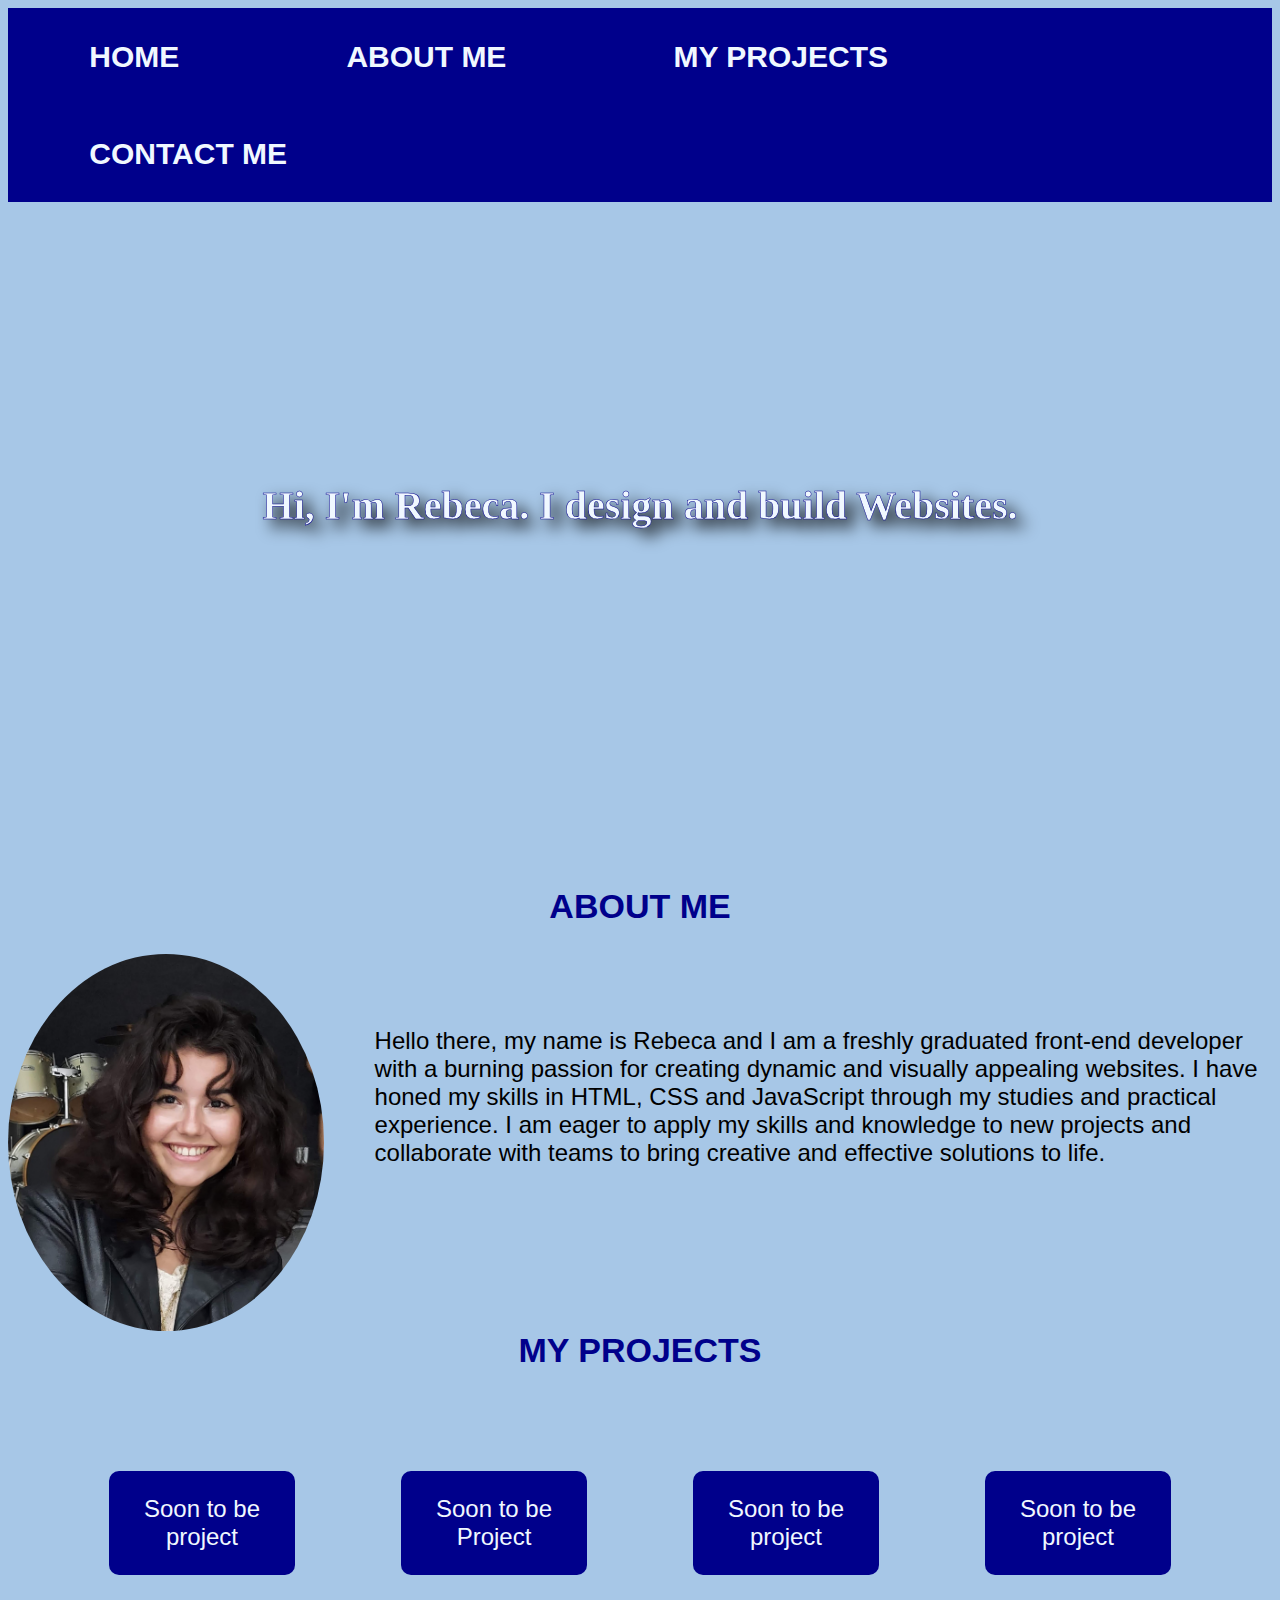
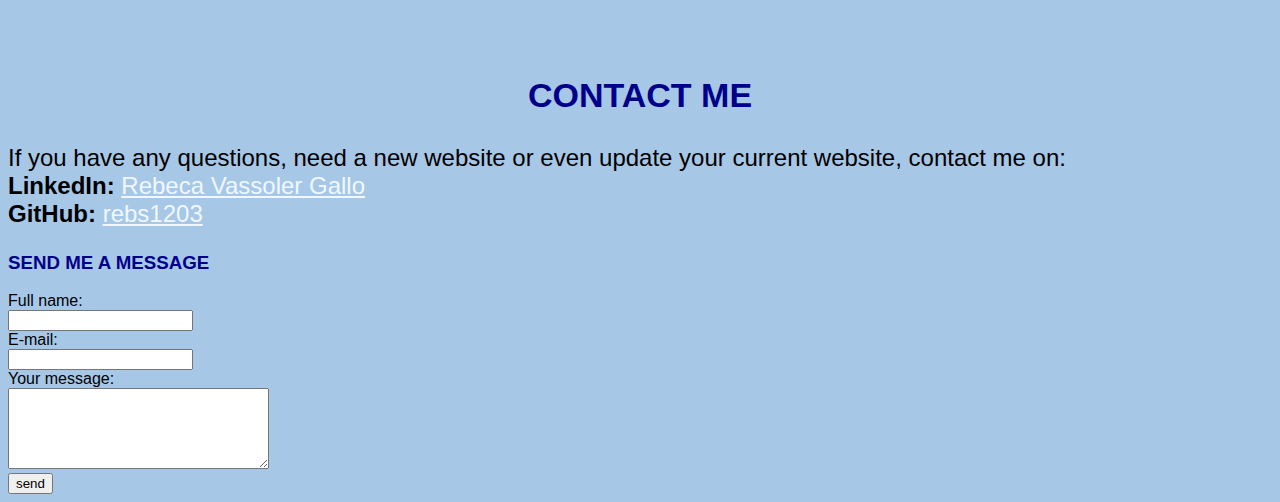
<file: index.html>
<!DOCTYPE html>
<html>
  <head>
    <title>Rebeca VGCode</title>
    <link rel="stylesheet" href="style.css">
    <meta charset="UTF-8">
    <meta name="viewport" content="width=device-width, initial-scale=1.0">
  </head>
  <body>
    <header>
        <nav>
            <a class="nav" href="#home">HOME</a>
            <a class="nav" href="#aboutme">ABOUT ME</a>
            <a class="nav" href="#myprojects">MY PROJECTS</a>
            <a class="nav" href="#contactme">CONTACT ME</a>
        </nav>
    </header>
    <main>
        <div id="home" class="presentation">
            <h1>Hi, I'm Rebeca. I design and build Websites.</h1>
        </div>
        <div id="aboutme" class="aboutMe">
            <h2>ABOUT ME</h2>
            <img src="20220101_041438.jpg"/>
            <p class="profileText" >
                Hello there, my name is Rebeca and I am a freshly graduated front-end developer with a burning passion for creating dynamic and visually appealing websites. I have honed my skills in HTML, CSS and JavaScript through my studies and practical experience. I am eager to apply my skills and knowledge to new projects and collaborate with teams to bring creative and effective solutions to life.
            </p>
        </div>
        <div id="myprojects" class="myProjects">
            <h2>MY PROJECTS</h2>
            <div class="gridContainer">
                <div class="grid-item1"><p>Soon to be project</p></div>
                <div class="grid-item2"><p>Soon to be Project</p></div>
                <div class="grid-item3"><p>Soon to be project</p></div>
                <div class="grid-item4"><p>Soon to be project</p></div>
            </div>
        </div>
    </main>
    <footer>
        <div id="contactme" class="contactMe">
            <h2>CONTACT ME</h2>
            <p>
                If you have any questions, need a new website or even update your current website, contact me on:<br/><strong>LinkedIn:</strong> <a href="https://www.linkedin.com/in/rebeca-vassoler-gallo-06835a264/">Rebeca Vassoler Gallo</a><br/><strong>GitHub:</strong> <a href="https://github.com/rebs1203"> rebs1203</a> 
            </p>
            <form>
                <h3>SEND ME A MESSAGE</h3>
                <label for="fullname">Full name:</label><br>
                <input id="fullname" name="fullname" type="text"><br>
                <label for="email">E-mail:</label><br>
                <input id="email" name="email" type="text"><br>
                <label for="message">Your message:</label><br>
                <textarea id="message" name="message" rows="5" cols="30"></textarea><br>
                <input type="submit" value="send">
            </form>
        </div>
    </footer>
  </body>
</html>
</file>
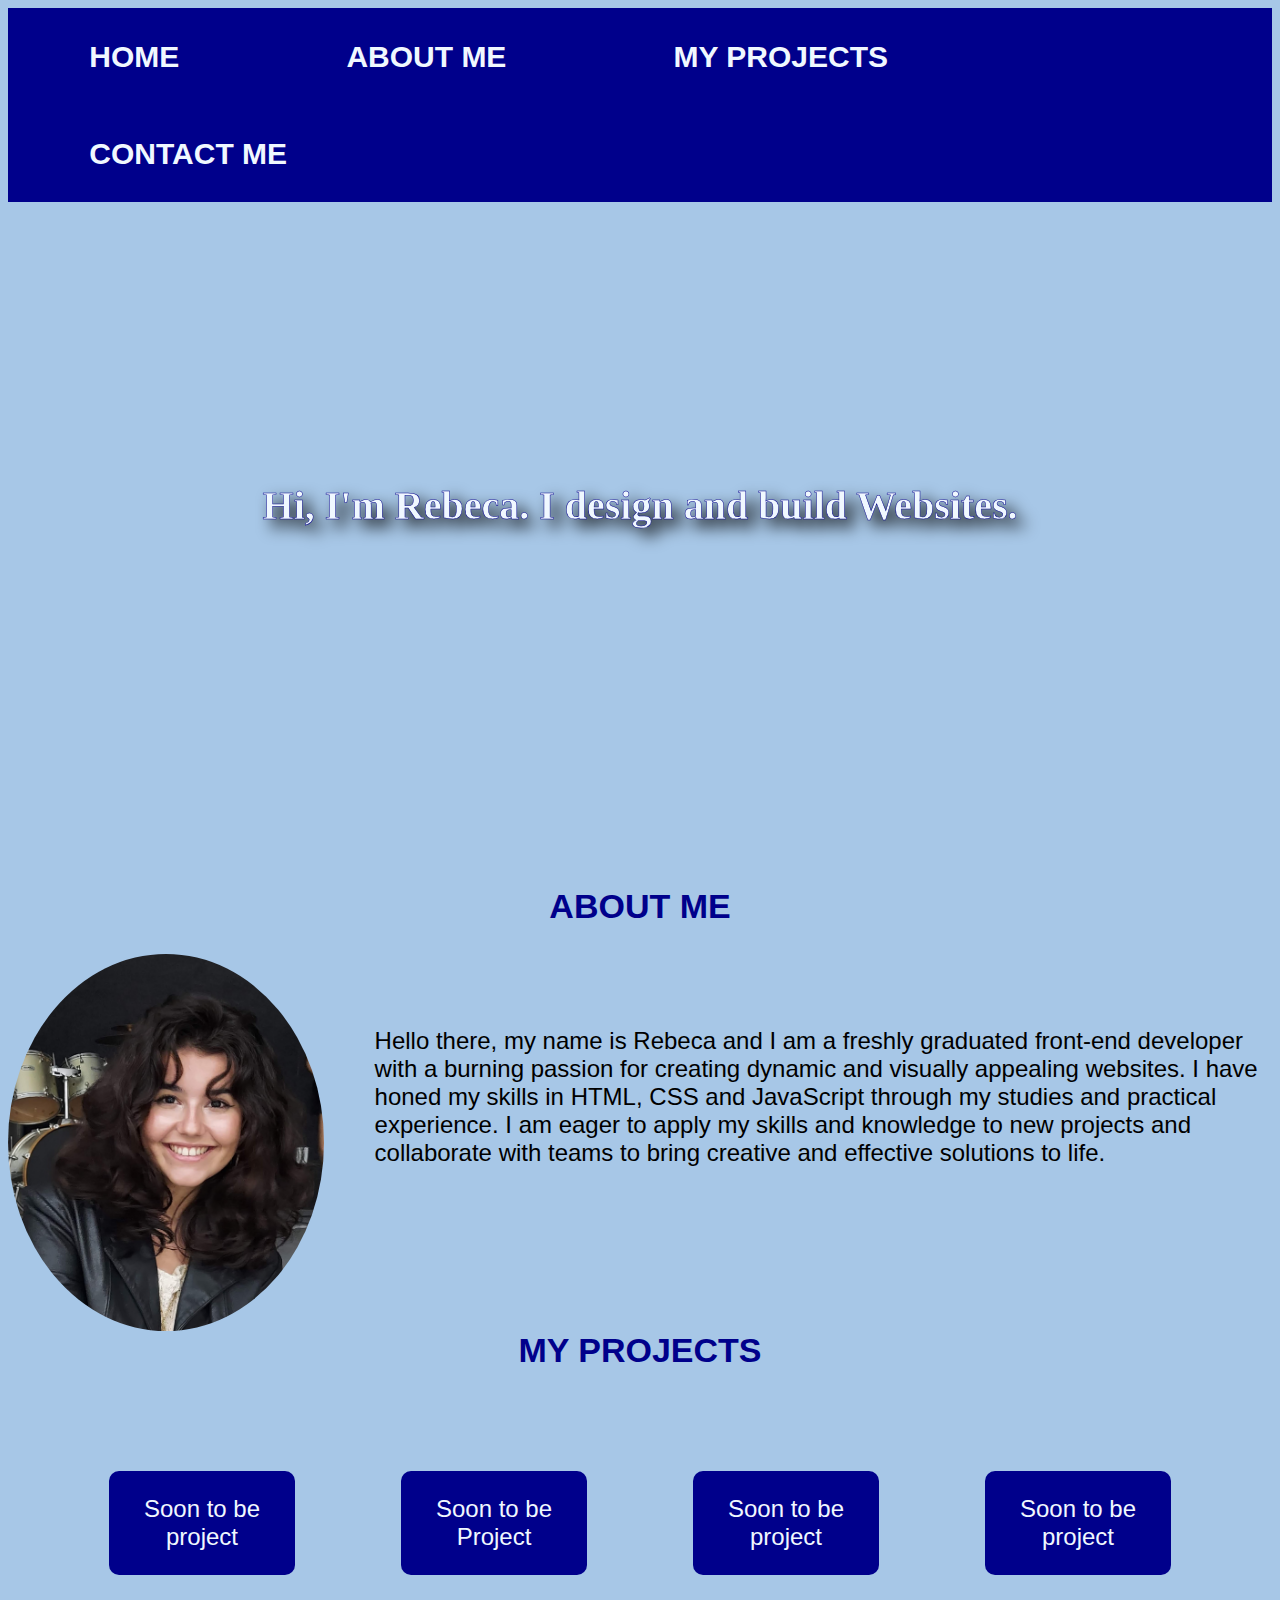
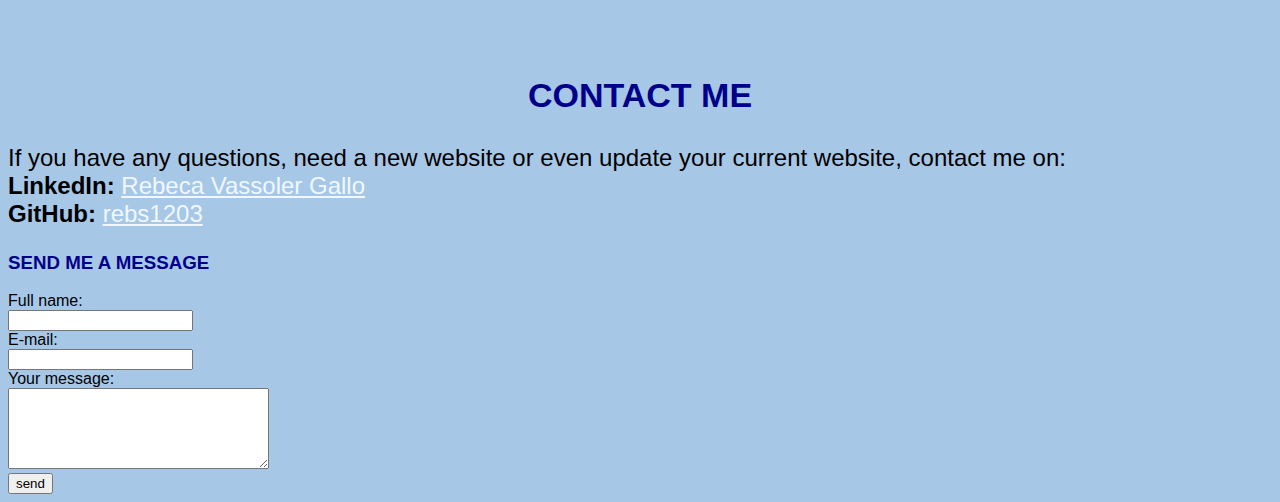
<file: portfolio.html>
<!DOCTYPE html>
<html>
  <head>
    <title>Rebeca VGCode</title>
    <link rel="stylesheet" href="portfolio.css">
    <meta charset="UTF-8">
    <meta name="viewport" content="width=device-width, initial-scale=1.0">
  </head>
  <body>
    <header>
        <nav>
            <a class="nav" href="#home">HOME</a>
            <a class="nav" href="#aboutme">ABOUT ME</a>
            <a class="nav" href="#myprojects">MY PROJECTS</a>
            <a class="nav" href="#contactme">CONTACT ME</a>
        </nav>
    </header>
    <main>
        <div id="home" class="presentation">
            <h1>Hi, I'm Rebeca. I design and build Websites.</h1>
        </div>
        <div id="aboutme" class="aboutMe">
            <h2>ABOUT ME</h2>
            <img src="20220101_041438.jpg"/>
            <p class="profileText" >
                Hello there, my name is Rebeca and I am a freshly graduated front-end developer with a burning passion for creating dynamic and visually appealing websites. I have honed my skills in HTML, CSS and JavaScript through my studies and practical experience. I am eager to apply my skills and knowledge to new projects and collaborate with teams to bring creative and effective solutions to life.
            </p>
        </div>
        <div id="myprojects" class="myProjects">
            <h2>MY PROJECTS</h2>
            <div class="gridContainer">
                <div class="grid-item1"><p>Soon to be project</p></div>
                <div class="grid-item2"><p>Soon to be Project</p></div>
                <div class="grid-item3"><p>Soon to be project</p></div>
                <div class="grid-item4"><p>Soon to be project</p></div>
            </div>
        </div>
    </main>
    <footer>
        <div id="contactme" class="contactMe">
            <h2>CONTACT ME</h2>
            <p>
                If you have any questions, need a new website or even update your current website, contact me on:<br/><strong>LinkedIn:</strong> <a href="https://www.linkedin.com/in/rebeca-vassoler-gallo-06835a264/">Rebeca Vassoler Gallo</a><br/><strong>GitHub:</strong> <a href="https://github.com/rebs1203"> rebs1203</a> 
            </p>
            <form>
                <h3>SEND ME A MESSAGE</h3>
                <label for="fullname">Full name:</label><br>
                <input id="fullname" name="fullname" type="text"><br>
                <label for="email">E-mail:</label><br>
                <input id="email" name="email" type="text"><br>
                <label for="message">Your message:</label><br>
                <textarea id="message" name="message" rows="5" cols="30"></textarea><br>
                <input type="submit" value="send">
            </form>
        </div>
    </footer>
  </body>
</html>
</file>
<file: style.css>
body {
    font-family: Helvetica, sans-serif;
    background-color: #A7C7E7;
}
nav {
    position:relative;
    width: 100%;
}
header {
    display: flex;
    justify-content: center;
    width: 100%;
    padding-top: 5%;
    background-color: darkblue;
}
.nav {
    display: inline-block;
    margin: 2%;
    color: aliceblue;
    text-decoration: none;
    padding: 0.5%;
    font-weight: 700;
}
a {
    color: aliceblue;
}
.presentation {
    width: 100%;
    margin: 0%;
    padding: 40% 0%;
    background-image: url("https://i.pinimg.com/originals/13/96/ed/1396ed77fdd5296495cccd2b9c8d29e9.gif");
    background-position: center;
    background-size: cover;
    text-align: center;
}
h1 {
    font-family: 'Gill Sans';
    height: 100%;
    width: 100%;
    color: aliceblue;
    -webkit-text-stroke: 0.5px darkblue;
    filter: drop-shadow(8px 8px 8px #000000)
}
h2 {
    text-align: center;
    color: darkblue;
}
.gridContainer {
    display: grid;
    grid-template-columns: repeat(auto-fill, minmax(150px, 1fr));
    gap: 10% 5%;
    justify-content: space-between;
    text-align: center;
    grid-column: 0 / 4;
}
.grid-item1, .grid-item2, .grid-item3, .grid-item4 {
    background-color: darkblue;
    border-radius: 10px;
    color:aliceblue;
}  
img {
    position: relative;
    float: left;
    width: 30%;
    border-radius: 100%;
    margin-right: 4%;
}
h3 {
    color: darkblue;
    
}
@media screen and (min-width:700px) {
    .nav{
            margin-right: 1em;
            margin-left: 1em;
            font-size: 20px;
        }
    img {
        width: 25%;
    }
    p {
        font-size: 20px;
    }
}
@media screen and (min-width:900px) {
    .nav {
        margin-right: 1.5em;
        margin-left: 1.5em;
        font-size: 24px;
    }
    .presentation {
        padding: 30% 0%;
    }
    img {
        position:static;
    }
    .aboutMe {
        margin-top: 50px;
        float: right;
    }
    .profileText {
        margin-top: 8%;
    }
    h2{
        font-size: 30px;
    }
    .gridContainer {
        margin: 5%;
        gap: 20% 8%;
    }
}
@media screen and (min-width:1024px) {
    .nav {
        margin-right: 2em;
        margin-left: 2em;
        font-size: 27px;
    }
    h1{
        font-size: 40px;
    }
    h2 {
        font-size: 34px;
    }
    p {
        font-size: 24px;
    }
}
@media screen and (min-width:1200px) {
    .nav {
        margin-right: 2.5em;
        margin-left: 2.5em;
        font-size: 30px;
    }
    header {
        padding-top: 0%;
    }
    .presentation {
        padding: 20% 0%;
    }
    .gridContainer {
        margin: 8%;
        gap: 25% 10%;
    }
}
</file>
<file: portfolio.css>
body {
    font-family: Helvetica, sans-serif;
    background-color: #A7C7E7;
}
nav {
    position:relative;
    width: 100%;
}
header {
    display: flex;
    justify-content: center;
    width: 100%;
    padding-top: 5%;
    background-color: darkblue;
}
.nav {
    display: inline-block;
    margin: 2%;
    color: aliceblue;
    text-decoration: none;
    padding: 0.5%;
    font-weight: 700;
}
a {
    color: aliceblue;
}
.presentation {
    width: 100%;
    margin: 0%;
    padding: 40% 0%;
    background-image: url("https://i.pinimg.com/originals/13/96/ed/1396ed77fdd5296495cccd2b9c8d29e9.gif");
    background-position: center;
    background-size: cover;
    text-align: center;
}
h1 {
    font-family: 'Gill Sans';
    height: 100%;
    width: 100%;
    color: aliceblue;
    -webkit-text-stroke: 0.5px darkblue;
    filter: drop-shadow(8px 8px 8px #000000)
}
h2 {
    text-align: center;
    color: darkblue;
}
.gridContainer {
    display: grid;
    grid-template-columns: repeat(auto-fill, minmax(150px, 1fr));
    gap: 10% 5%;
    justify-content: space-between;
    text-align: center;
    grid-column: 0 / 4;
}
.grid-item1, .grid-item2, .grid-item3, .grid-item4 {
    background-color: darkblue;
    border-radius: 10px;
    color:aliceblue;
}  
img {
    position: relative;
    float: left;
    width: 30%;
    border-radius: 100%;
    margin-right: 4%;
}
h3 {
    color: darkblue;
    
}
@media screen and (min-width:700px) {
    .nav{
            margin-right: 1em;
            margin-left: 1em;
            font-size: 20px;
        }
    img {
        width: 25%;
    }
    p {
        font-size: 20px;
    }
}
@media screen and (min-width:900px) {
    .nav {
        margin-right: 1.5em;
        margin-left: 1.5em;
        font-size: 24px;
    }
    .presentation {
        padding: 30% 0%;
    }
    img {
        position:static;
    }
    .aboutMe {
        margin-top: 50px;
        float: right;
    }
    .profileText {
        margin-top: 8%;
    }
    h2{
        font-size: 30px;
    }
    .gridContainer {
        margin: 5%;
        gap: 20% 8%;
    }
}
@media screen and (min-width:1024px) {
    .nav {
        margin-right: 2em;
        margin-left: 2em;
        font-size: 27px;
    }
    h1{
        font-size: 40px;
    }
    h2 {
        font-size: 34px;
    }
    p {
        font-size: 24px;
    }
}
@media screen and (min-width:1200px) {
    .nav {
        margin-right: 2.5em;
        margin-left: 2.5em;
        font-size: 30px;
    }
    header {
        padding-top: 0%;
    }
    .presentation {
        padding: 20% 0%;
    }
    .gridContainer {
        margin: 8%;
        gap: 25% 10%;
    }
}
</file>
